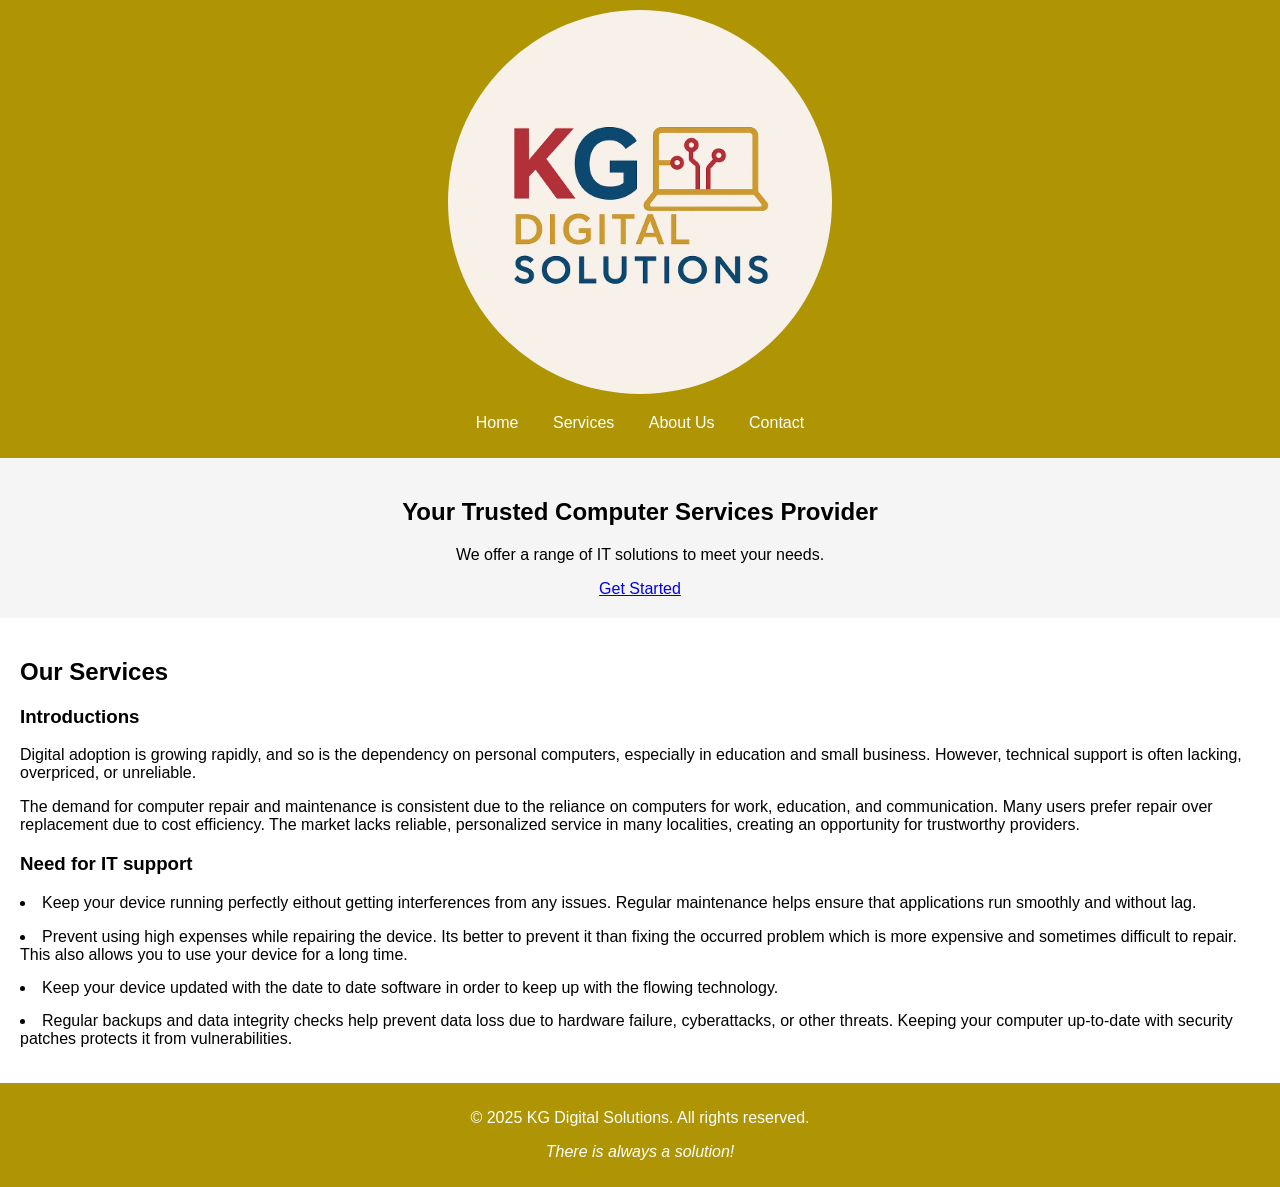
<file: index.html>
<!DOCTYPE html>
<html lang="en">
<head>
    <meta charset="UTF-8">
    <meta name="viewport" content="width=device-width, initial-scale=1.0">
    <title>KG Digital Solutions</title>
    <link rel="stylesheet" href="styles.css">
    <link rel="icon" href="logo.png">
</head>
<body>
    <header>
        <img class="image" src="logo.png" >
        <nav>
            <ul>
                <li><a href="index.html">Home</a></li>
                <li><a href="Services.html">Services</a></li>
                <li><a href="about.html">About Us</a></li>
                <li><a href="contact.html">Contact</a></li>
            </ul>
        </nav>
    </header>
    <main>
        <section class="banner">
            <h1>Your Trusted Computer Services Provider</h1>
            <p>We offer a range of IT solutions to meet your needs.</p>
            <a href="Services.html" class="cta-button">Get Started</a>
        </section>
        <section class="services-overview">
            <h2>Our Services</h2>
            <div class="service">
                <h3>Introductions</h3>
                <p>Digital adoption is growing rapidly, and so is the dependency on personal computers, especially in education and small business. However, technical support is often lacking, overpriced, or unreliable.
                    </p>
            </div>
            <div class="service">
                <p>The demand for computer repair and maintenance is consistent due to the reliance on computers for work, education, and communication. Many users prefer repair over replacement due to cost efficiency. The market lacks reliable, personalized service in many localities, creating an opportunity for trustworthy providers.</p>
            </div>
            <div class="service">
                <h3>Need for IT support</h3>
                <p><li>Keep your device running perfectly eithout getting interferences from any issues. Regular maintenance helps ensure that applications run smoothly and without lag. </li></p>
            </div>
            <div class="service">
                <li>Prevent using high expenses while repairing the device. Its better to prevent it than fixing the occurred problem which is more expensive and sometimes difficult to repair. This also allows you to use your device for a long time.</li>
            <div>
            <div class="service">
                    <li>Keep your device updated with the date to date software in order to keep up with the flowing technology. </li>
            <div>
                <div class="service">
                    <li>Regular backups and data integrity checks help prevent data loss due to hardware failure, cyberattacks, or other threats. Keeping your computer up-to-date with security patches protects it from vulnerabilities. </li>
            <div>
        </section>
    </main>
    <footer>
        <p>&copy; 2025 KG Digital Solutions. All rights reserved.</p>
        <p><i>There is always a solution!</i></p>
    </footer>
</body>
</html>
</file>
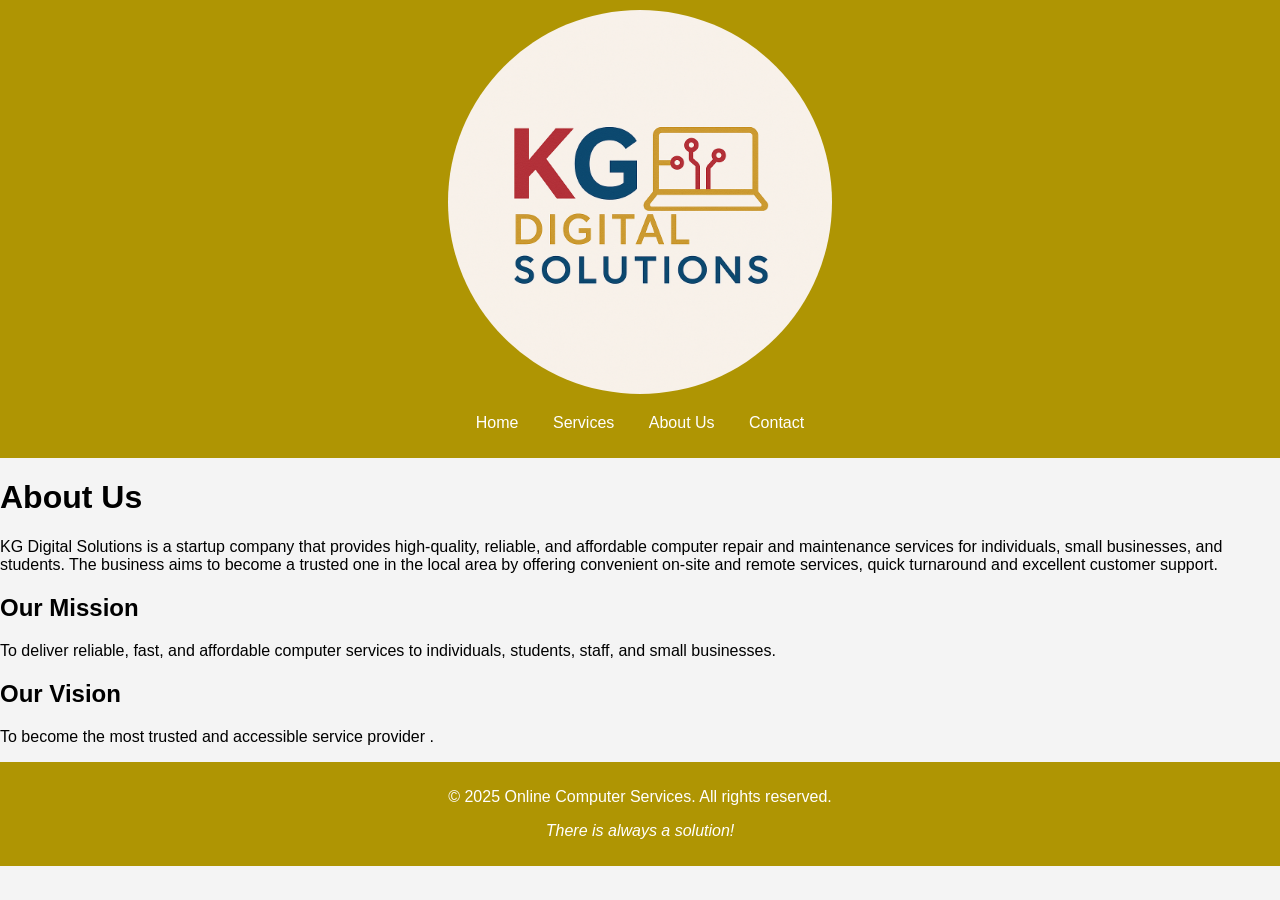
<file: about.html>
<!DOCTYPE html>
<html lang="en">
<head>
    <meta charset="UTF-8">
    <meta name="viewport" content="width=device-width, initial-scale=1.0">
    <title>About Us - KG Digital Solutionss</title>
    <link rel="stylesheet" href ="styles.css">
    <link rel="icon" href="logo.png">
</head>
<body>
    <header>
        <img class="image" src="logo.png" >
        <nav>
            <ul>
                <li><a href="index.html">Home</a></li>
                <li><a href="Services.html">Services</a></li>
                <li><a href="about.html">About Us</a></li>
                <li><a href="contact.html">Contact</a></li>
            </ul>
        </nav>
    </header>
    <main>
        <h1>About Us</h1>
        <p>KG Digital Solutions is a startup company that provides high-quality, reliable, and affordable computer repair and maintenance services for individuals, small businesses, and students. The business aims to become a trusted one in the local area by offering convenient on-site and remote services, quick turnaround and excellent customer support.</p>
        <h2>Our Mission</h2>
        <p>To deliver reliable, fast, and affordable computer services to individuals, students, staff, and small businesses.</p>
        <h2>Our Vision</h2>
        <p>To become the most trusted and accessible service provider .</p>
    </main>
    <footer>
        <p>&copy; 2025 Online Computer Services. All rights reserved.</p>
        <p><i>There is always a solution!</i></p>
    </footer>
</body>
</html>
</file>
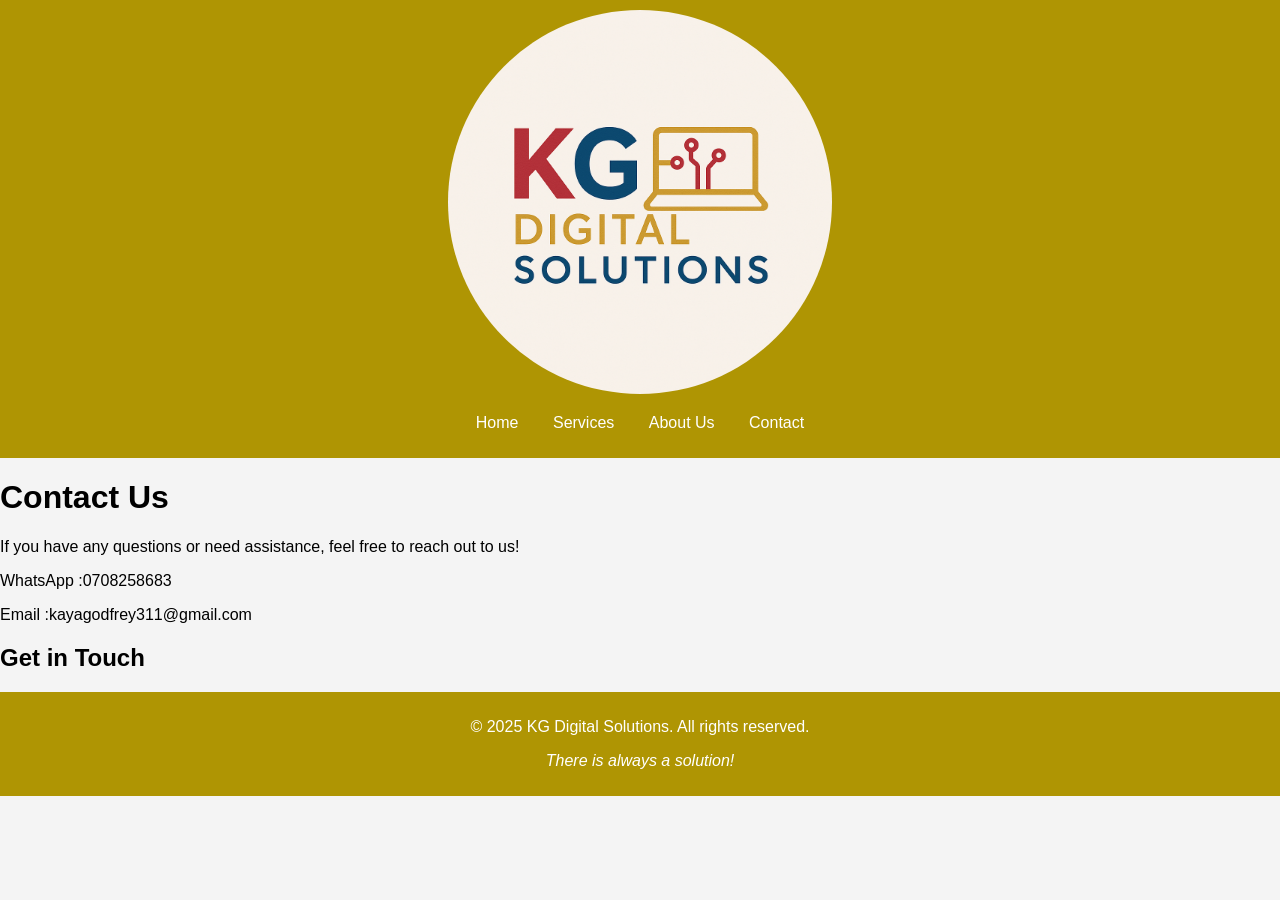
<file: contact.html>
<!DOCTYPE html>
<html lang="en">
<head>
    <meta charset="UTF-8">
    <meta name="viewport" content="width=device-width, initial-scale=1.0">
    <title>Contact Us - KG Digital Solutions</title>
    <link rel="stylesheet" href="styles.css">
    <link rel="icon" href="logo.png">
</head>
<body>
    <header>
        <img class="image" src="logo.png" >
        <nav>
            <ul>
                <li><a href="index.html">Home</a></li>
                <li><a href="Services.html">Services</a></li>
                <li><a href="about.html">About Us</a></li>
                <li><a href="contact.html">Contact</a></li>
            </ul>
        </nav>
    </header>
    <main>
        <h1>Contact Us</h1>
        <p>If you have any questions or need assistance, feel free to reach out to us!</p>
        <p>WhatsApp :0708258683 </p>
        <p>Email :kayagodfrey311@gmail.com </p>
        <h2>Get in Touch</h2>
    </main>
    <footer>
        <p>&copy; 2025 KG Digital Solutions. All rights reserved.</p>
        <p><i>There is always a solution!</i></p>
    </footer>
</body>
</html>
</file>
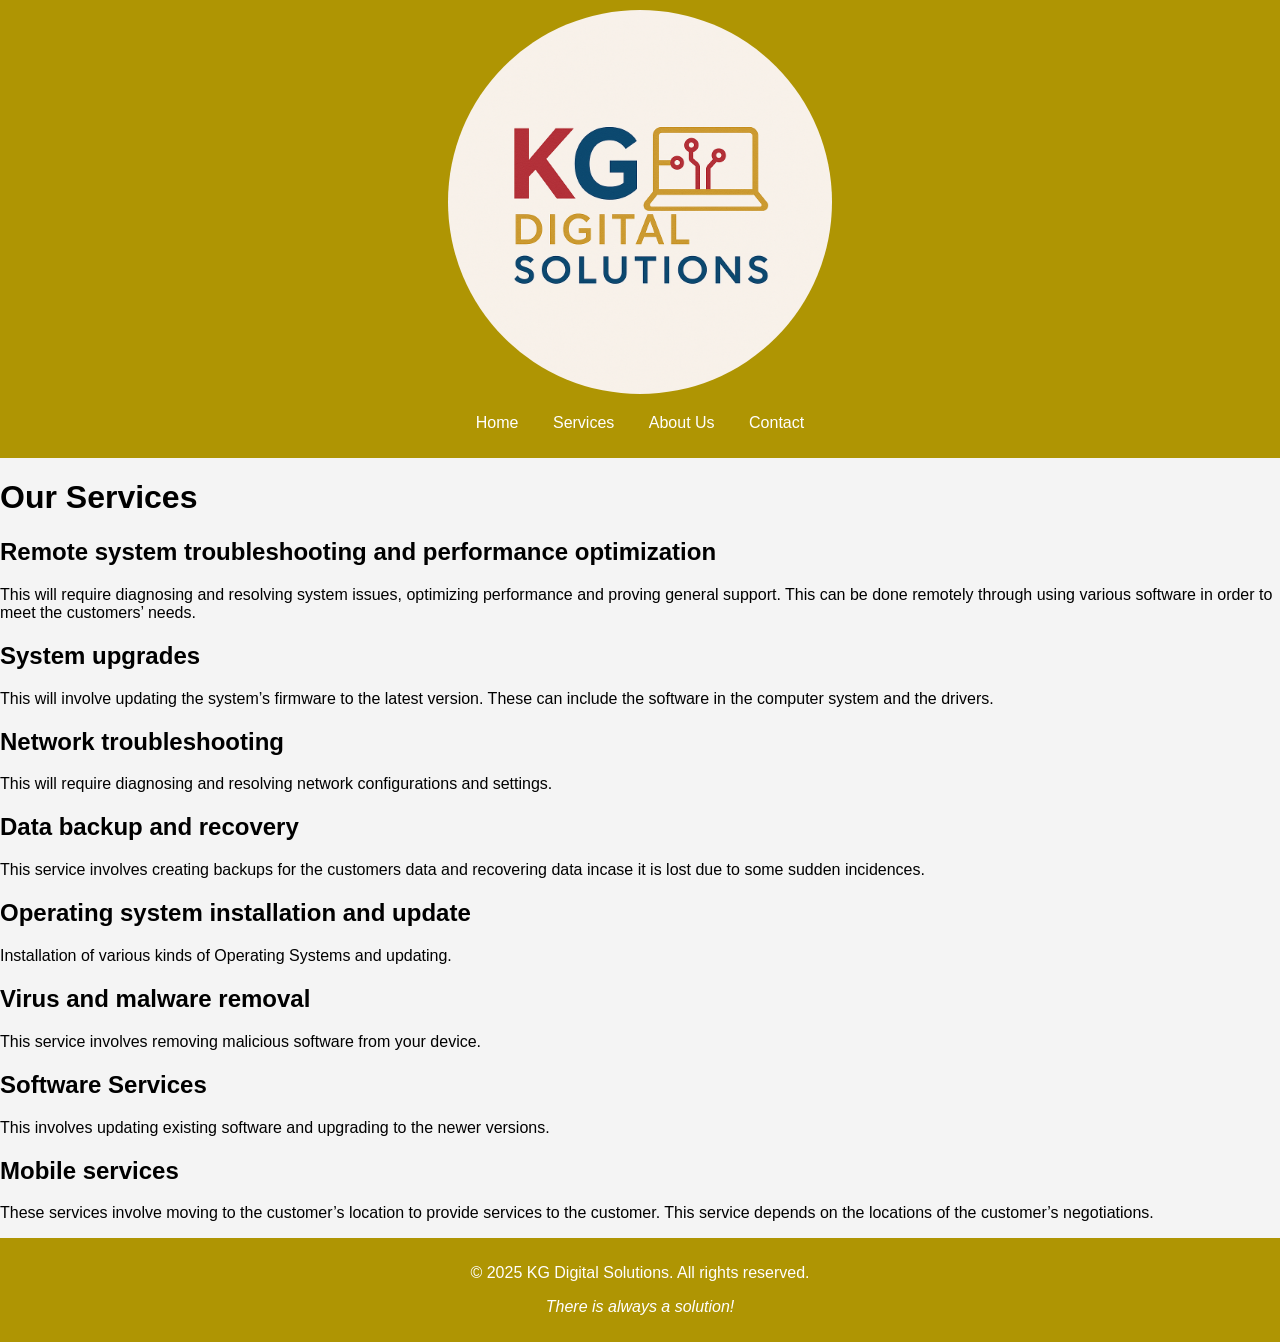
<file: Services.html>
<!DOCTYPE html>
<html lang="en">
<head>
    <meta charset="UTF-8">
    <meta name="viewport" content="width=device-width, initial-scale=1.0">
    <title>Our Services - KG Digital Solutions</title>
    <link rel="stylesheet" href="styles.css">
    <link rel="icon" href="logo.png">
</head>
<body>
    <header>
        <img class="image" src="logo.png" >
        <nav>
            <ul>
                <li><a href="index.html">Home</a></li>
                <li><a href="Services.html">Services</a></li>
                <li><a href="about.html">About Us</a></li>
                <li><a href="contact.html">Contact</a></li>
            </ul>
        </nav>
    </header>
    <main>
        <h1>Our Services</h1>
        <div class="service-detail">
            <h2>Remote system troubleshooting and performance optimization</h2>
            <p>This will require diagnosing and resolving system issues, optimizing performance and proving general support. This can be done remotely through using various software in order to meet the customers’ needs.</p>
        </div>
        <div class="service-detail">
            <h2>System upgrades</h2>
            <p>This will involve updating the system’s firmware to the latest version. These can include the software in the computer system and the drivers.</p>
        </div>
        <div class="service-detail">
            <h2>Network troubleshooting</h2>
            <p>This will require diagnosing and resolving network configurations and settings.</p>
        </div>
        <div class="service-detail">
            <h2>Data backup and recovery</h2>
            <p>This service involves creating backups for the customers data and recovering data incase it is lost due to some sudden incidences.</p>
        </div>
        <div class="service-detail">
            <h2>Operating system installation and update</h2>
            <p>Installation of various kinds of Operating Systems and updating.</p>
        </div>
        <div class="service-detail">
            <h2>Virus and malware removal</h2>
            <p>This service involves removing malicious software from your device.</p>
        </div>
        <div class="service-detail">
            <h2>Software Services</h2>
            <p>This involves updating existing software and upgrading to the newer versions.</p>
        </div>
        <div class="service-detail">
            <h2>Mobile services</h2>
            <p>These services involve moving to the customer’s location to provide services to the customer. This service depends on the locations of the customer’s negotiations.</p>
        </div>
    </main>
    <footer>
        <p>&copy; 2025 KG Digital Solutions. All rights reserved.</p>
        <p><i>There is always a solution!</i></p>
    </footer>
</body>
</html>
</file>
<file: styles.css>
body {
    font-family: Arial, sans-serif;
    margin: auto;
    padding: auto;
    background-color: #f4f4f4;
}

header {
    background-color: #af9503;
    color: white;
    padding: 10px 0;
    text-align: center;
}

.image {
    height: 30%;
    width: 30%;
    border-radius: 50%;
   
}

nav ul {
    list-style: none;
    padding: 0;
}


nav ul li:hover {
    background-color: #d49c24;

}


nav ul li {
    display: inline;
    margin: 0 15px;
}

nav ul li a {
    color: white;
    text-decoration: none;
}

.banner {
    background-color: whitesmoke;
    color: black;
    padding: 20px;
    text-align: center;
}

.services-overview {
    background-color: white;
    padding: 20px;
}

.service {
    margin: 15px 0;
}

footer {
    background-color: #af9503;
    color: white;
    text-align: center;
    padding: 10px 0;
}

form {
    background-color: white;
    padding: 20px;
    border-radius: 5px;
    box-shadow: 0 0 10px rgba(0, 0, 0, 0.1);
    padding-left: 400px;
}

form label {
    display: block;
    margin: 10px 0 5px;
}

form input, form textarea {
    width: 50%;
    padding: 10px;
    margin-bottom: 10px;
    border: 1px solid #ccc;
    border-radius: 5px }

form button {
    background-color: orange;
    color: white;
    border: none;
    padding: 10px 15px;
    cursor: pointer;
    border-radius: 5px;
}

form button:hover {
    background-color: red;
}
</file>
